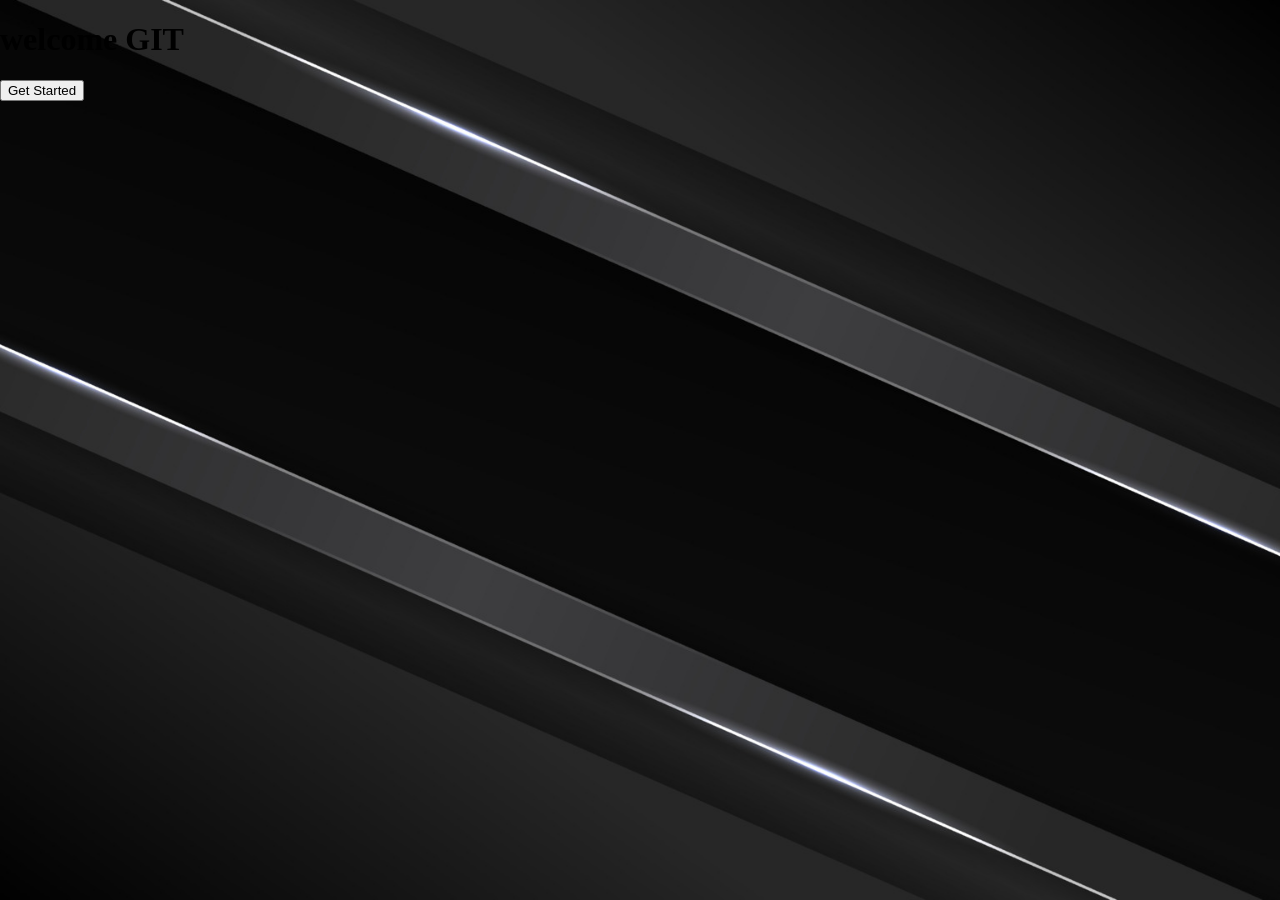
<file: static/index.html>
<!DOCTYPE html>
<html lang="en">

<head>
    <meta charset="UTF-8">
    <meta name="viewport" content="width=device-width, initial-scale=1.0">
    <title>Document</title>
    <link rel="stylesheet" href="/frontend/style.css">
</head>

<body>

    <div class="general">
        <!-- general div or overall div starts here -->
        <div class="header">
            <h1>welcome GIT</h1>
        </div>
        <a href="/onboarding"><button>Get Started</button></a>
        <!-- general div or overall div ends here -->
    </div>

</body>

</html>
</file>
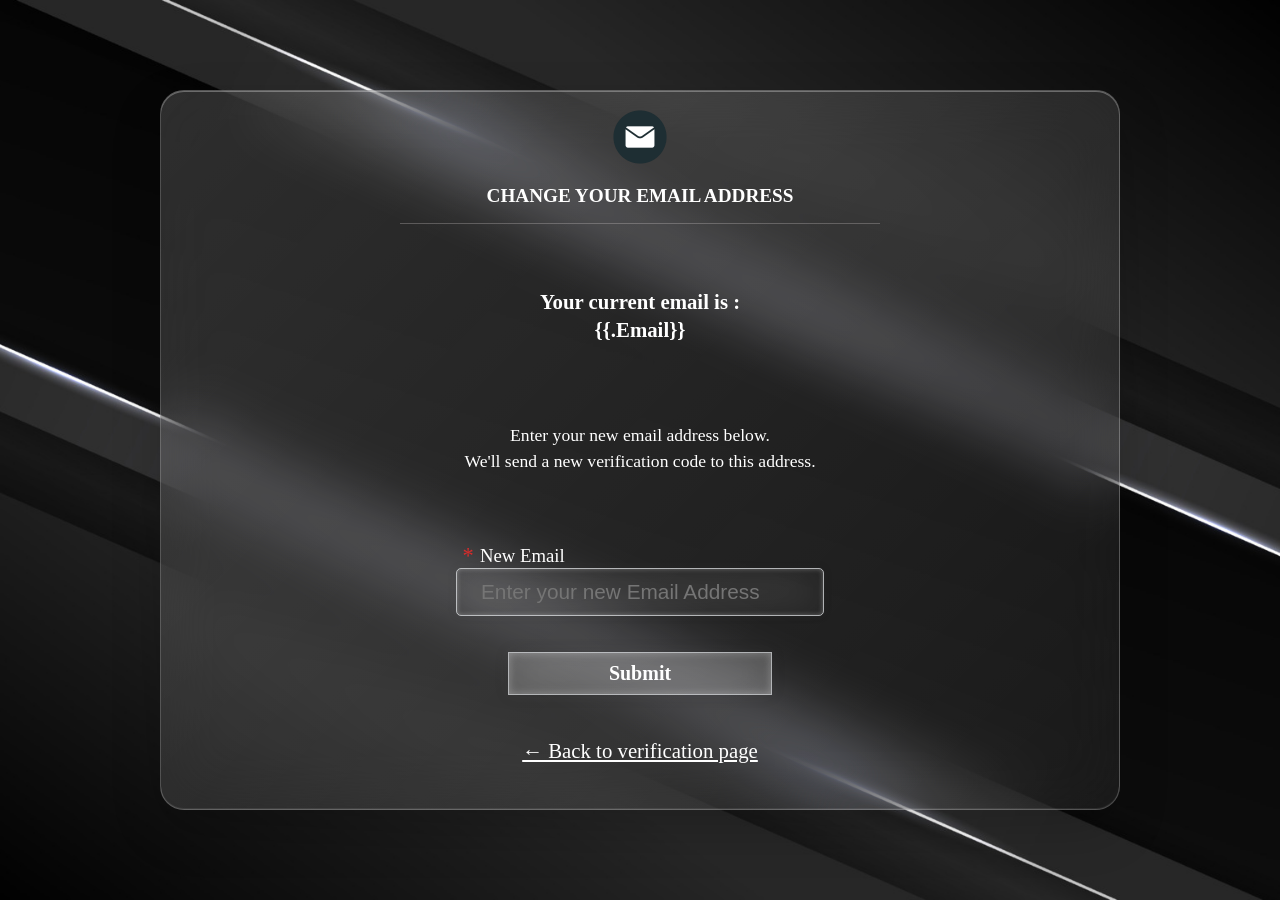
<file: static/change-email.html>
<!DOCTYPE html>
<html lang="en">

<head>
    <meta charset="UTF-8">
    <meta name="viewport" content="width=device-width, initial-scale=1.0">
    <title>Document</title>
    <link rel="stylesheet" href="/frontend/change-email.css">
</head>

<body>


    <div class="main">

        <div class="header">
            <img class="mailIcon" src="/frontend/icons/email.png" alt="">
            <h2>CHANGE YOUR EMAIL ADDRESS</h2>
        </div>
        <div class="note">
            <h3>Your current email is : <br> <strong>{{.Email}}</strong></h3> <br>
            <p id="errorMessage"></p>
            <p>Enter your new email address below. <br> We'll send a new verification code
                to this address.</p>
        </div>
        <form id="changeEmail" >
            <div>
                <label for=""><sup>*</sup>New Email</label>
                <input type="email" id="email" placeholder="Enter your new Email Address" name="emailAddress">
            </div>
            <button type="submit">Submit</button>
        </form>

        <a href="">← Back to verification page </a>
    </div>

    <script src="/frontend/change-email.js"></script>
</body>

</html>
</file>
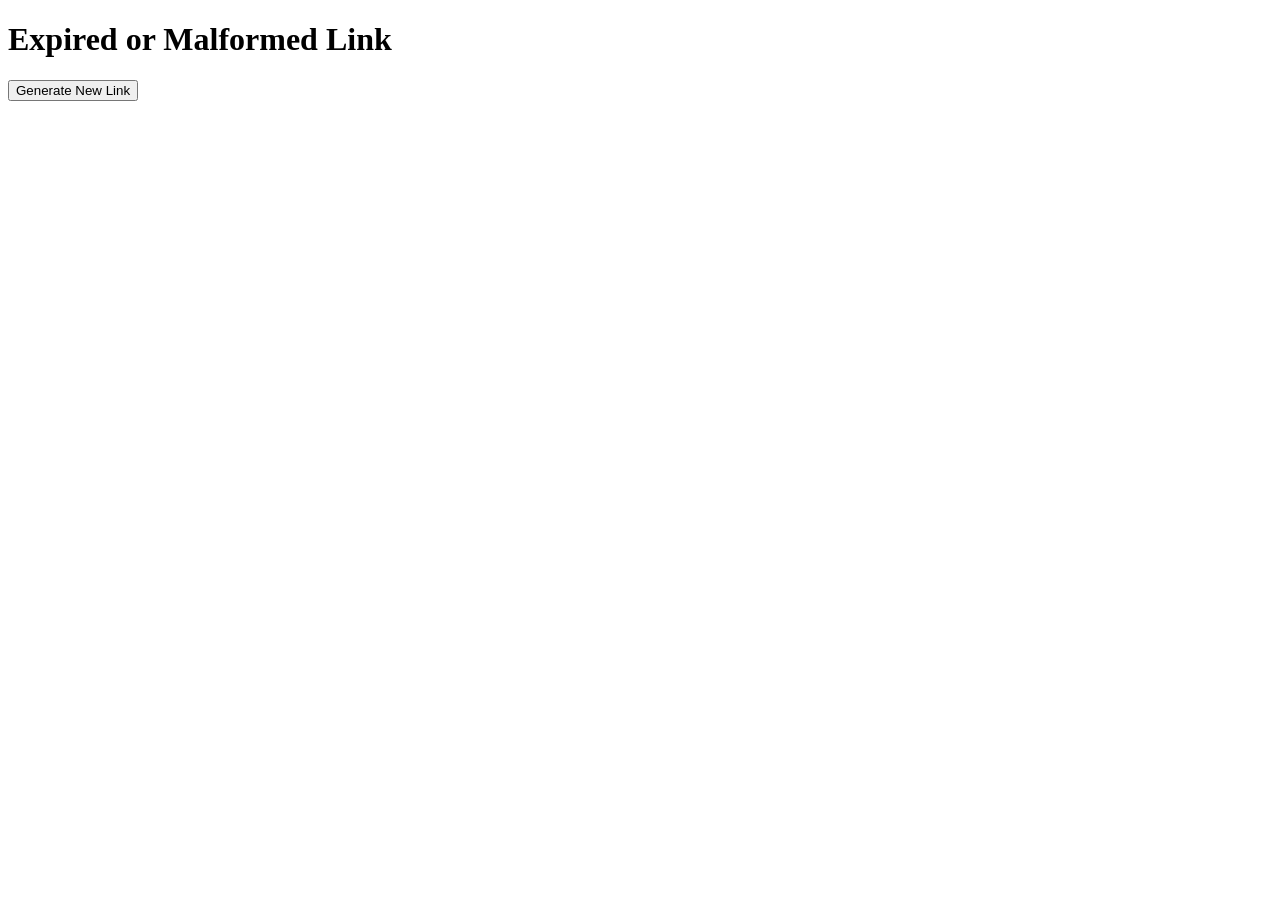
<file: static/change-error.html>
<!DOCTYPE html>
<html lang="en">

<head>
    <meta charset="UTF-8">
    <meta name="viewport" content="width=device-width, initial-scale=1.0">
    <title>Document</title>
</head>

<body>
    <h1>Expired or Malformed Link</h1>
    <a href="/forget-password"><button>Generate New Link</button></a>
</body>

</html>
</file>
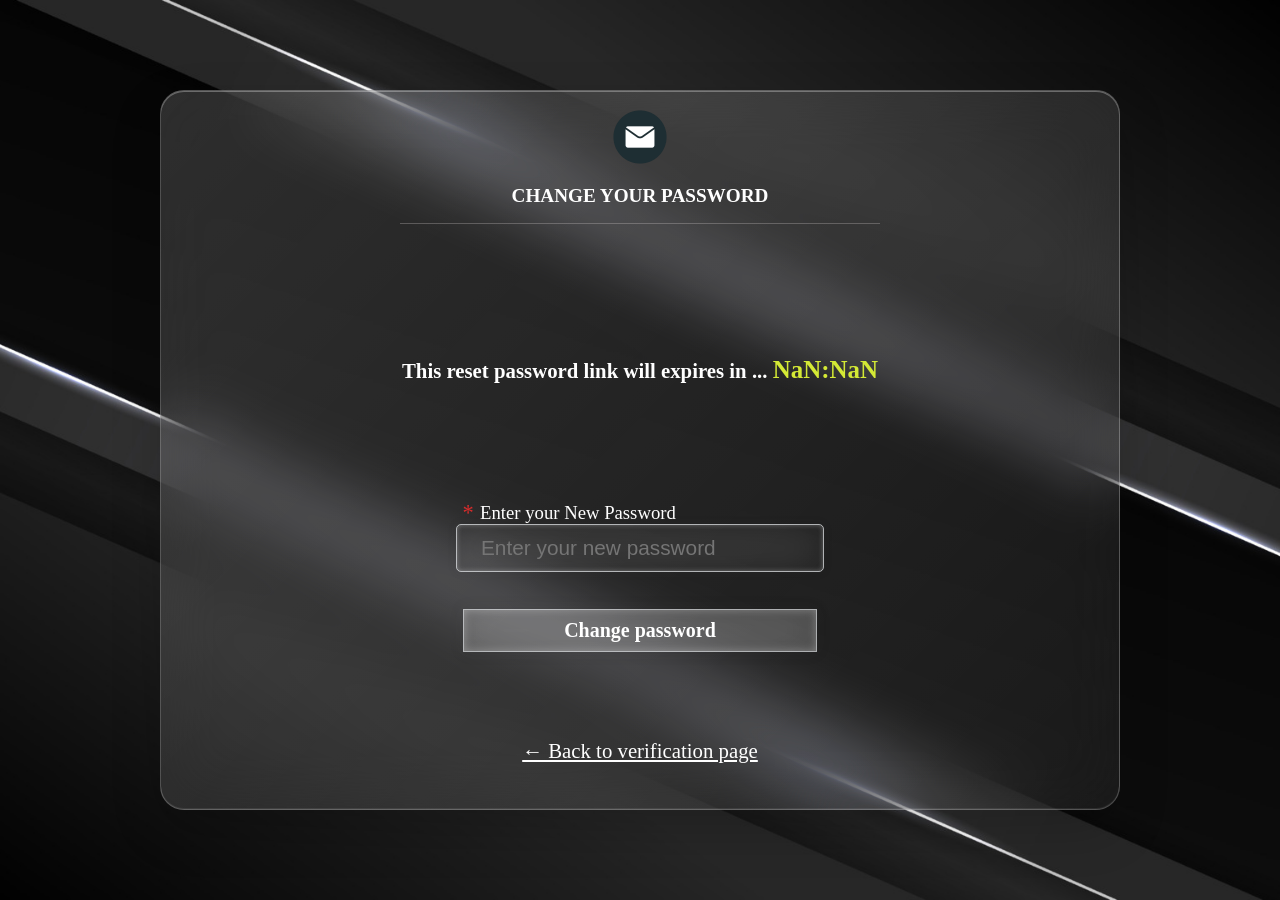
<file: static/change-password.html>
<!DOCTYPE html>
<html lang="en">

<head>
    <meta charset="UTF-8">
    <meta name="viewport" content="width=device-width, initial-scale=1.0">
    <title>Document</title>
    <link rel="stylesheet" href="/frontend/change-password.css">
</head>

<body>


    <div class="main">

        <div class="header">
            <img class="mailIcon" src="/frontend/icons/email.png" alt="">
            <h2>CHANGE YOUR PASSWORD</h2>
        </div>
        <div class="note">
            <p id="errorMessage"></p>
            <h3 id="result">  This reset password link will expires in ... <strong id="countdown" data-expires-at="{{.ExpiresAt.UTC.Format "2006-01-02T15:04:05Z"}}">
                    --:--
                </strong> </h3>
        </div>
        <form id="forgetPassword">
            <div>
                <label for=""><sup>*</sup>Enter your New Password</label>
                <input type="password" id="password" placeholder="Enter your new password" name="password">


            </div>
            <button type="submit">Change password</button>
        </form>

        <a href="">← Back to verification page </a>
    </div>

    <script src="/frontend/change-password.js"></script>
</body>

</html>
</file>
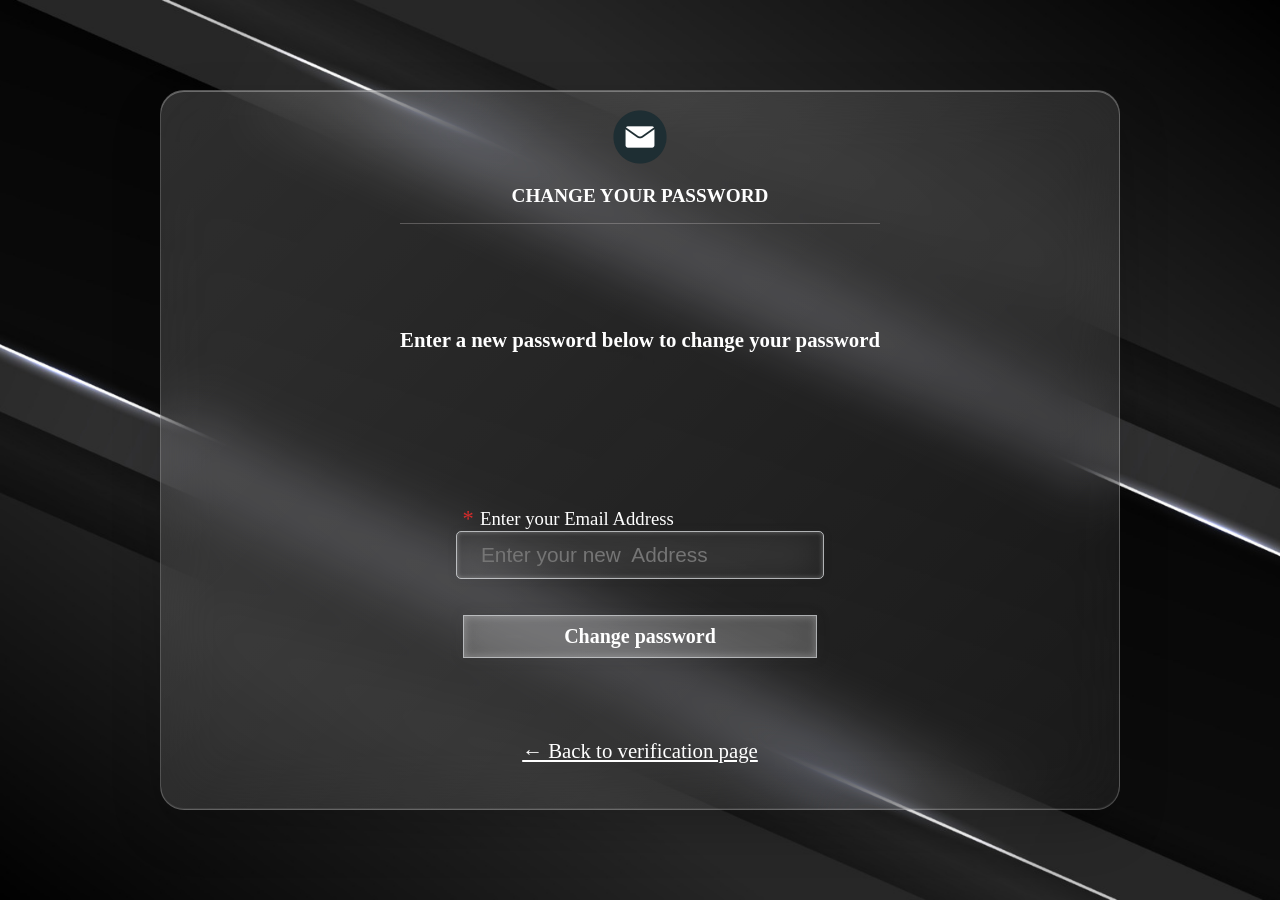
<file: static/forget-password.html>
<!DOCTYPE html>
<html lang="en">

<head>
    <meta charset="UTF-8">
    <meta name="viewport" content="width=device-width, initial-scale=1.0">
    <title>Document</title>
    <link rel="stylesheet" href="/frontend/forget-password.css">
</head>

<body>


    <div class="main">

        <div class="header">
            <img class="mailIcon" src="/frontend/icons/email.png" alt="">
            <h2>CHANGE YOUR PASSWORD</h2>
        </div>

        <div class="note open">
            <h3>If an account exists for this email <br> <strong id="email"></strong> <br> A password reset link has been sent </h3> <br>
            <p>Please check your inbox or Spam and follow and click the link to reset your password. The
                link will
                expire in .. <strong id="countdown">
                   10min
                </strong> </p>
        </div>
        <div class="note close">
            <h3>Enter a new password below to change your password </h3> <br>
            <p id="errorMessage"></p>
            <!-- <p>Enter your new email address below. <br> We'll send a new verification code
                to this address.</p> -->
        </div>
        <form id="forgetPassword" class="close">
            <div>
                <label for=""><sup>*</sup>Enter your Email Address</label>
                <input type="email" id="email" placeholder="Enter your new  Address" name="emailAddress">
            </div>
            <button type="submit">Change password</button>
        </form>

        <a href="">← Back to verification page </a>



        <script src="/frontend/forget-password.js"></script>
</body>

</html>
</file>
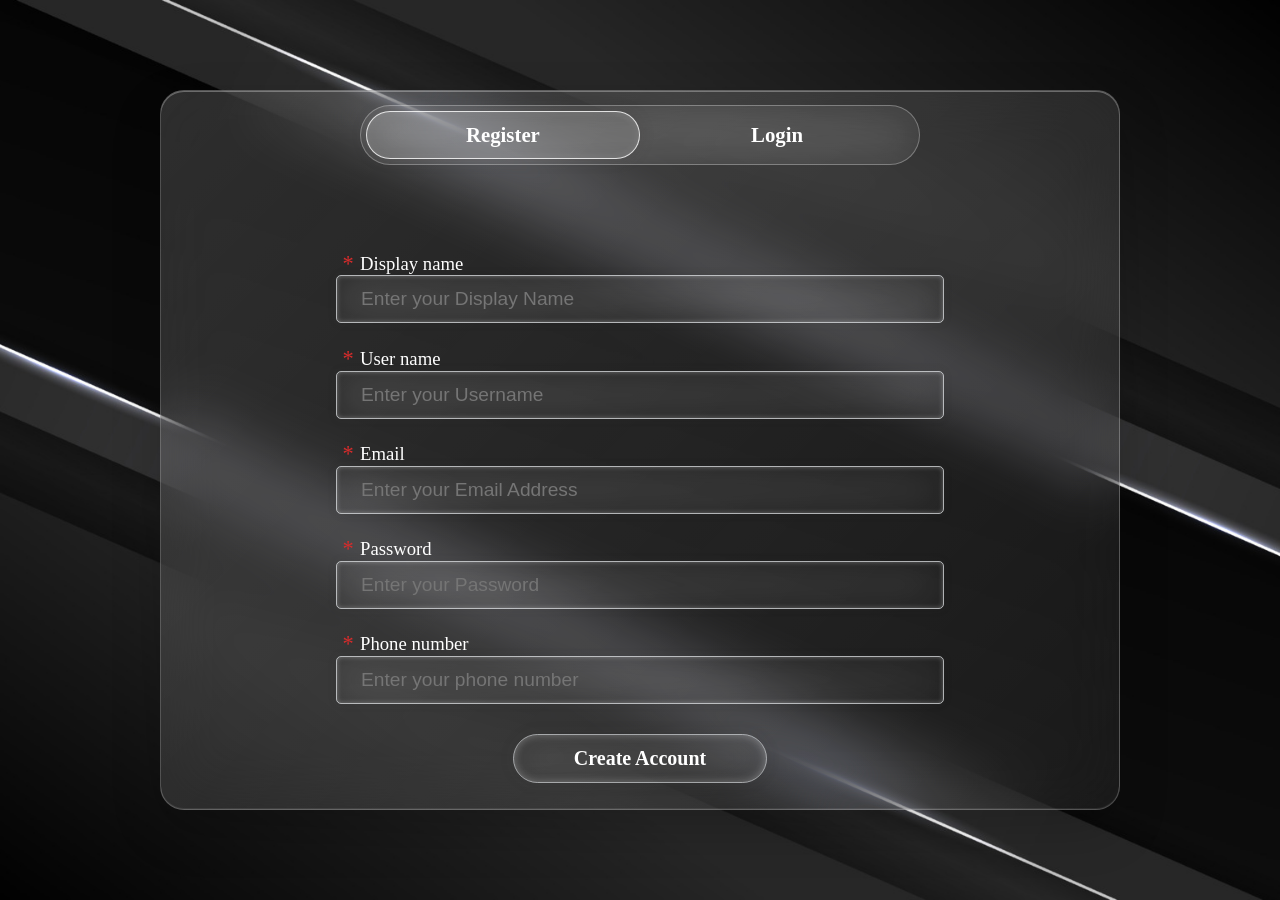
<file: static/onboarding.html>
<!DOCTYPE html>
<html lang="en">

<head>
    <meta charset="UTF-8">
    <meta name="viewport" content="width=device-width, initial-scale=1.0">
    <title>Document</title>
    <link rel="stylesheet" href="/frontend/onboarding.css">
</head>

<body>


    <div class="main">

        <div class="switch">
            <!-- Switch between Register and login Slider div starts here  -->
            <div class="slider"></div>
            <button class="option active" type="button">Register</button>
            <button class="option" type="button">Login</button>
            <!-- Switch between Register and login Slider div ends here  -->
        </div>

        <p id="errorMessage"></p>
        <div class="registerDiv">
            <!-- Registration form  div starts here -->
            <form class="register">
                <div>
                    <label for=""><sup>*</sup>Display name</label>
                    <input type="text" id="displayName" placeholder="Enter your Display Name" name="displayName">
                </div>
                <div>
                    <label for=""><sup>*</sup>User name</label>
                    <input type="text" id="userName" placeholder="Enter your Username" name="userName">
                </div>
                <div>
                    <label for=""><sup>*</sup>Email</label>
                    <input type="email" id="email" placeholder="Enter your Email Address" name="emailAddress">
                </div>
                <div>
                    <label for=""><sup>*</sup>Password</label>
                    <input type="password" id="password" placeholder="Enter your Password" name="password">
                </div>
                <div>
                    <label for=""><sup>*</sup>Phone number</label>
                    <input type="number" id="phoneNumber" placeholder="Enter your phone number" name="phoneNumber">
                </div>
                <button type="submit">Create Account</button>
            </form>
            <!-- Registration form  div ends here -->
        </div>

        <div class="loginDiv">
            <!-- login form  div starts here -->
            <form class="login">
                <div>
                    <label for=""><sup>*</sup>Email</label>
                    <input type="email" name="email" placeholder="Enter your Email Address">
                </div>
                <div>
                    <label for=""><sup>*</sup>Password</label>
                    <input type="password" name="password" placeholder="Enter your Password">
                </div>

                <button type="submit">Login</button>
                <a href="/forget-password">Forget Password ?</a>
            </form>
            <!-- login form  div starts here -->
        </div>

    </div>

    <script src="/frontend/onboarding.js"></script>
</body>

</html>
</file>
<file: frontend/style.css>
body {

    /* background-color: black;
    color: beige; */

    background-image: url(vecteezy_vector-abstract-background-with-soft-gradient-color-and_6690940.jpg);
    background-size: cover;
    background-position: center center;
    background-repeat: no-repeat;
    background-attachment: fixed;
    margin: 0;
}
</file>
<file: frontend/change-email.css>
* {
    box-sizing: border-box;
}


html,
body {

    margin: 0;
    background-image: url(vecteezy_vector-abstract-background-with-soft-gradient-color-and_6690940.jpg);
    background-size: cover;
    background-position: center center;
    background-attachment: fixed;

    font-family: 'Times New Roman', Times, serif;

}

body {
    display: flex;
    flex-direction: column;
    height: 100vh;
    justify-content: center;
    align-items: center;
}


.main {
    width: 85%;
    max-width: 60rem;
    min-width: 20rem;

    height: 70vh;
    min-height: 45rem;



    background:
        linear-gradient(135deg,
            rgba(255, 255, 255, 0.16),
            rgba(255, 255, 255, 0.06));

    backdrop-filter: blur(30px) saturate(180%);
    -webkit-backdrop-filter: blur(30px) saturate(180%);

    border: 1px solid rgba(255, 255, 255, 0.22);
    border-radius: 24px;

    box-shadow:
        0 20px 50px rgba(0, 0, 0, 0.18),
        inset 0 1px 0 rgba(255, 255, 255, 0.30),
        inset 0 -1px 0 rgba(255, 255, 255, 0.08);

    color: white;

    display: flex;
    flex-direction: column;
    justify-content: space-between;
    align-items: center;

    padding: 0.9rem;
}


.mailIcon {

    height: 4rem;

}

sup {
    position: relative;
    top: 0.5rem;
    right: 0.4rem;
    color: rgb(215, 44, 44);
    font-size: 1.4rem;
}

#errorMessage {
    width: 100%;
    min-height: 1.5rem;
    margin: 0;
    /* margin-bottom: 2rem; */
    color: red;
    font-size: 1.3rem;
    font-weight: 900;
    text-align: center;
    visibility: hidden;

}


.header {
    display: flex;
    flex-direction: column;
    justify-content: space-between;
    align-items: center;
    border-bottom: 0.1px solid rgba(226, 219, 219, 0.27);
    width: 80%;
    max-width: 30rem;
}

.header h2 {
    font-size: 1.2rem;

}


.note {
    width: 100%;
    display: flex;
    flex-direction: column;
    justify-content: space-between;
    align-items: center;
    /* border-bottom: 0.1px solid rgba(226, 219, 219, 0.27); */
    width: 80%;
    max-width: 30rem;

}

.note h3 {
    text-align: center;
    font-size: 1.3rem;
    line-height: 1.7rem;
}

.note p {
    text-align: center;
    font-size: 1.1rem;
    line-height: 1.6rem;
}

#changeEmail {
    height: 10rem;
    display: flex;
    flex-direction: column;
    justify-content: space-between;
    align-items: center;
    /* width: 100%; */

}

#changeEmail div {
    width: 100%;
    max-width: 38rem;
    display: flex;
    flex-direction: column;
}

#changeEmail input {
    height: 3rem;
    outline: none;
    padding: 1rem 1.5rem;
    width: 23rem;
    font-size: 1.3rem;
    background: none;
    /* background-color: rgba(255, 255, 255, 0.017); */
    backdrop-filter: blur(20px);
    border: 0.3px solid rgba(237, 240, 243, 0.7);
    box-shadow: 0 0 10px rgba(59, 55, 55, 0.1), inset 0 0 5px rgb(255, 255, 255, 0.3);
    border-radius: 5px;
    margin: 0;
    color: white;
}


#changeEmail label {
    position: relative;
    left: 0.8rem;
    font-size: 1.17rem;
}

button {

    padding: 0.45em 5em;
    font-size: 1.25rem;
    font-family: 'Times New Roman', Times, serif;
    font-weight: 900;
    transition: transform 0.1s ease;
    color: white;
    background-color: rgba(255, 255, 255, 0.19);
    /* background-color: transparent; */
    backdrop-filter: blur(20px);
    border: 1px solid rgba(237, 240, 243, 0.6);
    /* border-radius: 60px; */
    box-shadow: 0 0 15px rgba(59, 55, 55, 0.1), inset 0 0 8px rgb(255, 255, 255, 0.3);
    /* margin-top: 1rem; */

}




a {
    color: white;
    font-size: 1.3rem;
    margin-bottom: 2rem;
}


@media (max-width: 460px) {

    html {
        font-size: 11px;
    }


}
</file>
<file: frontend/change-password.css>
* {
    box-sizing: border-box;
}


html,
body {

    margin: 0;
    background-image: url(vecteezy_vector-abstract-background-with-soft-gradient-color-and_6690940.jpg);
    background-size: cover;
    background-position: center center;
    background-attachment: fixed;

    font-family: 'Times New Roman', Times, serif;

}

body {
    display: flex;
    flex-direction: column;
    height: 100vh;
    justify-content: center;
    align-items: center;
}


.main {
    width: 85%;
    max-width: 60rem;
    min-width: 20rem;

    height: 70vh;
    min-height: 45rem;



    background:
        linear-gradient(135deg,
            rgba(255, 255, 255, 0.16),
            rgba(255, 255, 255, 0.06));

    backdrop-filter: blur(30px) saturate(180%);
    -webkit-backdrop-filter: blur(30px) saturate(180%);

    border: 1px solid rgba(255, 255, 255, 0.22);
    border-radius: 24px;

    box-shadow:
        0 20px 50px rgba(0, 0, 0, 0.18),
        inset 0 1px 0 rgba(255, 255, 255, 0.30),
        inset 0 -1px 0 rgba(255, 255, 255, 0.08);

    color: white;

    display: flex;
    flex-direction: column;
    justify-content: space-between;
    align-items: center;

    padding: 0.9rem;
}


.mailIcon {

    height: 4rem;

}

sup {
    position: relative;
    top: 0.5rem;
    right: 0.4rem;
    color: rgb(215, 44, 44);
    font-size: 1.4rem;
}

#errorMessage {
    width: 100%;
    min-height: 1.5rem;
    margin: 0;
    /* margin-bottom: 2rem; */
    color: red;
    font-size: 1.3rem;
    font-weight: 900;
    text-align: center;
    visibility: hidden;

}

#countdown {
    color: rgb(212, 233, 53);
    /* font-weight: 900; */
    font-size: larger;
}

.header {
    display: flex;
    flex-direction: column;
    justify-content: space-between;
    align-items: center;
    border-bottom: 0.1px solid rgba(226, 219, 219, 0.27);
    width: 80%;
    max-width: 30rem;
}

.header h2 {
    font-size: 1.2rem;

}


.note {
    width: 100%;
    display: flex;
    flex-direction: column;
    justify-content: space-between;
    align-items: center;
    /* border-bottom: 0.1px solid rgba(226, 219, 219, 0.27); */
    width: 80%;
    max-width: 30rem;

}

.note h3 {
    text-align: center;
    font-size: 1.3rem;
    line-height: 1.7rem;
}


form {
    height: 10rem;
    display: flex;
    flex-direction: column;
    justify-content: space-between;
    align-items: center;
    /* width: 100%; */

}

form div {
    width: 100%;
    max-width: 38rem;
    display: flex;
    flex-direction: column;
}

form input {
    height: 3rem;
    outline: none;
    padding: 1rem 1.5rem;
    width: 23rem;
    font-size: 1.3rem;
    background: none;
    /* background-color: rgba(255, 255, 255, 0.017); */
    backdrop-filter: blur(20px);
    border: 0.3px solid rgba(237, 240, 243, 0.7);
    box-shadow: 0 0 10px rgba(59, 55, 55, 0.1), inset 0 0 5px rgb(255, 255, 255, 0.3);
    border-radius: 5px;
    margin: 0;
    color: white;
}


form label {
    position: relative;
    left: 0.8rem;
    font-size: 1.17rem;
}

button {

    padding: 0.45em 5em;
    font-size: 1.25rem;
    font-family: 'Times New Roman', Times, serif;
    font-weight: 900;
    transition: transform 0.1s ease;
    color: white;
    background-color: rgba(255, 255, 255, 0.19);
    /* background-color: transparent; */
    backdrop-filter: blur(20px);
    border: 1px solid rgba(237, 240, 243, 0.6);
    /* border-radius: 60px; */
    box-shadow: 0 0 15px rgba(59, 55, 55, 0.1), inset 0 0 8px rgb(255, 255, 255, 0.3);
    /* margin-top: 1rem; */

}

.open {
    display: none;
}


a {
    color: white;
    font-size: 1.3rem;
    margin-bottom: 2rem;
}


@media (max-width: 460px) {

    html {
        font-size: 11px;
    }


}
</file>
<file: frontend/forget-password.css>
* {
    box-sizing: border-box;
}


html,
body {

    margin: 0;
    background-image: url(vecteezy_vector-abstract-background-with-soft-gradient-color-and_6690940.jpg);
    background-size: cover;
    background-position: center center;
    background-attachment: fixed;

    font-family: 'Times New Roman', Times, serif;

}

body {
    display: flex;
    flex-direction: column;
    height: 100vh;
    justify-content: center;
    align-items: center;
}


.main {
    width: 85%;
    max-width: 60rem;
    min-width: 20rem;

    height: 70vh;
    min-height: 45rem;



    background:
        linear-gradient(135deg,
            rgba(255, 255, 255, 0.16),
            rgba(255, 255, 255, 0.06));

    backdrop-filter: blur(30px) saturate(180%);
    -webkit-backdrop-filter: blur(30px) saturate(180%);

    border: 1px solid rgba(255, 255, 255, 0.22);
    border-radius: 24px;

    box-shadow:
        0 20px 50px rgba(0, 0, 0, 0.18),
        inset 0 1px 0 rgba(255, 255, 255, 0.30),
        inset 0 -1px 0 rgba(255, 255, 255, 0.08);

    color: white;

    display: flex;
    flex-direction: column;
    justify-content: space-between;
    align-items: center;

    padding: 0.9rem;
}


.mailIcon {

    height: 4rem;

}

sup {
    position: relative;
    top: 0.5rem;
    right: 0.4rem;
    color: rgb(215, 44, 44);
    font-size: 1.4rem;
}

#errorMessage {
    width: 100%;
    min-height: 1.5rem;
    margin: 0;
    /* margin-bottom: 2rem; */
    color: red;
    font-size: 1.3rem;
    font-weight: 900;
    text-align: center;
    /* visibility: hidden; */

}

#countdown {
    color: red;
    font-size: 1.3rem;
    font-weight: 900;
}

.header {
    display: flex;
    flex-direction: column;
    justify-content: space-between;
    align-items: center;
    border-bottom: 0.1px solid rgba(226, 219, 219, 0.27);
    width: 80%;
    max-width: 30rem;
}

.header h2 {
    font-size: 1.2rem;

}


.note {
    width: 100%;
    display: flex;
    flex-direction: column;
    justify-content: space-between;
    align-items: center;
    /* border-bottom: 0.1px solid rgba(226, 219, 219, 0.27); */
    width: 80%;
    max-width: 30rem;

}

.note h3 {
    text-align: center;
    font-size: 1.3rem;
    line-height: 1.9rem;
}


form {
    height: 10rem;
    display: flex;
    flex-direction: column;
    justify-content: space-between;
    align-items: center;
    /* width: 100%; */

}

form div {
    width: 100%;
    max-width: 38rem;
    display: flex;
    flex-direction: column;
}

form input {
    height: 3rem;
    outline: none;
    padding: 1rem 1.5rem;
    width: 23rem;
    font-size: 1.3rem;
    background: none;
    /* background-color: rgba(255, 255, 255, 0.017); */
    backdrop-filter: blur(20px);
    border: 0.3px solid rgba(237, 240, 243, 0.7);
    box-shadow: 0 0 10px rgba(59, 55, 55, 0.1), inset 0 0 5px rgb(255, 255, 255, 0.3);
    border-radius: 5px;
    margin: 0;
    color: white;
}


form label {
    position: relative;
    left: 0.8rem;
    font-size: 1.17rem;
}

button {

    padding: 0.45em 5em;
    font-size: 1.25rem;
    font-family: 'Times New Roman', Times, serif;
    font-weight: 900;
    transition: transform 0.1s ease;
    color: white;
    background-color: rgba(255, 255, 255, 0.19);
    /* background-color: transparent; */
    backdrop-filter: blur(20px);
    border: 1px solid rgba(237, 240, 243, 0.6);
    /* border-radius: 60px; */
    box-shadow: 0 0 15px rgba(59, 55, 55, 0.1), inset 0 0 8px rgb(255, 255, 255, 0.3);
    /* margin-top: 1rem; */

}

.open {
    display: none;
}


a {
    color: white;
    font-size: 1.3rem;
    margin-bottom: 2rem;
}


@media (max-width: 460px) {

    html {
        font-size: 11px;
    }


}
</file>
<file: frontend/onboarding.css>
* {
    box-sizing: border-box;
}


html,
body {

    margin: 0;
    background-image: url(vecteezy_vector-abstract-background-with-soft-gradient-color-and_6690940.jpg);
    background-size: cover;
    background-position: center center;
    background-attachment: fixed;

    font-family: 'Times New Roman', Times, serif;

}

body {
    display: flex;
    flex-direction: column;
    height: 100vh;
    justify-content: center;
    align-items: center;
}


.main {
    width: 85%;
    max-width: 60rem;
    min-width: 20rem;

    height: 70vh;
    min-height: 45rem;



    background:
        linear-gradient(135deg,
            rgba(255, 255, 255, 0.16),
            rgba(255, 255, 255, 0.06));

    backdrop-filter: blur(30px) saturate(180%);
    -webkit-backdrop-filter: blur(30px) saturate(180%);

    border: 1px solid rgba(255, 255, 255, 0.22);
    border-radius: 24px;

    box-shadow:
        0 20px 50px rgba(0, 0, 0, 0.18),
        inset 0 1px 0 rgba(255, 255, 255, 0.30),
        inset 0 -1px 0 rgba(255, 255, 255, 0.08);

    color: white;

    display: flex;
    flex-direction: column;
    justify-content: space-between;
    align-items: center;

    padding: 0.9rem;
}

sup {
    position: relative;
    top: 0.5rem;
    right: 0.4rem;
    color: rgb(215, 44, 44);
    font-size: 1.4rem;
}


#errorMessage {
    display: none;
    color: red;
    position: relative;
    top: 1rem;
    font-size: 1.3rem;
    font-weight: 900;
}

input:-webkit-autofill,
input:-webkit-autofill:hover,
input:-webkit-autofill:focus,
input:-webkit-autofill:active {
    -webkit-text-fill-color: white !important;
    -webkit-box-shadow: 0 0 0 1000px transparent inset !important;
    box-shadow: 0 0 0 1000px transparent inset !important;
    background-color: transparent !important;
    transition: background-color 9999s ease-in-out 0s;
}

/* Styling of slider starts here */

.switch {
    position: relative;

    display: flex;
    width: 75%;
    max-width: 35rem;
    padding: 0.3rem;

    background-color: rgba(255, 255, 255, 0.025);
    backdrop-filter: blur(20px);
    -webkit-backdrop-filter: blur(20px);

    border: 1px solid rgba(255, 255, 255, 0.3);
    border-radius: 999px;
}

.option {
    position: relative;
    z-index: 2;

    flex: 1;
    height: 3rem;

    border: none;
    background: transparent;

    color: white;
    font-size: 1.3rem;
    font-family: 'Times New Roman', Times, serif;
    font-weight: 900;
    cursor: pointer;
}

.slider {
    position: absolute;
    z-index: 1;

    top: 0.3rem;
    left: 0.3rem;

    width: calc(50% - 0.3rem);
    height: 3rem;

    border-radius: 999px;

    background: rgba(255, 255, 255, 0.15);
    border: 1px solid rgba(255, 255, 255, 0.8);

    /* transition: transform 0.4s cubic-bezier(0.4, 0, 0.2, 1); */
    transition: transform 0.5s cubic-bezier(0.22, 1, 0.36, 1);

    box-shadow: 0 0 15px rgba(59, 55, 55, 0.2),
        inset 0 0 8px rgb(255, 255, 255, 0.1);

}

.switch.register-active .slider {
    transform: translateX(100%);
}

.fadeInReg {
    animation: fadeInRegMovement 0.3s linear;

}

@keyframes fadeInRegMovement {
    0% {
        right: -10%;
        opacity: 0;
    }

    25% {
        right: -7.5%;
        opacity: 0.15;
    }

    50% {
        right: -3%;
        opacity: 0.60;
    }

    75% {
        right: -1.5%;
        opacity: 0.8;
    }

    100% {
        right: 0;
        opacity: 1;
    }
}

.fadeInLog {
    animation: fadeInLogMovement 0.3s linear;
}

@keyframes fadeInLogMovement {
    0% {
        left: -10%;
        opacity: 0;
    }

    25% {
        left: -7.5%;
        opacity: 0.15;
    }

    50% {
        left: -3%;
        opacity: 0.30;
    }

    75% {
        left: -1.5%;
        opacity: 0.8;
    }

    100% {
        left: 0;
        opacity: 1;
    }
}


/* Styling of slider ends here */


/* Styling of registeration form starts here */

.registerDiv {
    display: block;
    width: 100%;
    height: 80%;
    /* border: 1px solid red; */

    position: relative;

}

.register {

    height: 100%;
    display: flex;
    flex-direction: column;
    justify-content: space-between;
    align-items: center;

}

.register div {
    width: 80%;
    max-width: 38rem;
    display: flex;
    flex-direction: column;
}

.register input {
    height: 3rem;
    outline: none;
    padding: 1rem 1.5rem;
    font-size: 1.2rem;
    background: none;
    /* background-color: rgba(255, 255, 255, 0.017); */
    backdrop-filter: blur(20px);
    border: 0.3px solid rgba(237, 240, 243, 0.7);
    box-shadow: 0 0 10px rgba(59, 55, 55, 0.1), inset 0 0 5px rgb(255, 255, 255, 0.3);
    border-radius: 5px;
    margin: 0;
    color: white;
}


.register label {
    position: relative;
    left: 0.8rem;
    font-size: 1.17rem;
}


.register button {

    padding: 0.6em 3em;
    font-size: 1.25em;
    font-family: 'Times New Roman', Times, serif;
    font-weight: 900;
    transition: transform 0.1s ease;
    color: white;
    background-color: rgba(255, 255, 255, 0.17);
    background-color: transparent;
    backdrop-filter: blur(20px);
    border: 1px solid rgba(237, 240, 243, 0.6);
    border-radius: 60px;
    box-shadow: 0 0 15px rgba(59, 55, 55, 0.1), inset 0 0 8px rgb(255, 255, 255, 0.3);
    margin-bottom: 0.7rem;
    margin-top: 1rem;
}

/* Styling of registeration form ends here */



/* Styling of loginform starts here */

.loginDiv {
    display: none;
    width: 100%;
    height: 70%;
    /* border: 1px solid red; */

    position: relative;
}


.login {
    height: 100%;
    display: flex;
    flex-direction: column;
    justify-content: space-between;
    align-items: center;
}

.login div {
    width: 80%;
    max-width: 38rem;
    display: flex;
    flex-direction: column;
}

.login input {
    height: 3.3rem;
    outline: none;
    padding: 1rem 1.5rem;
    font-size: 1.2rem;
    background: none;
    /* background-color: rgba(255, 255, 255, 0.017); */
    backdrop-filter: blur(20px);
    border: 0.3px solid rgba(237, 240, 243, 0.7);
    box-shadow: 0 0 10px rgba(59, 55, 55, 0.1), inset 0 0 5px rgb(255, 255, 255, 0.3);
    border-radius: 5px;
    margin: 0;
    color: white;
}

.login label {
    position: relative;
    left: 0.8rem;
    font-size: 1.19rem;
}

.login button {

    padding: 0.6em 4.5em;
    font-size: 1.25em;
    font-family: 'Times New Roman', Times, serif;
    font-weight: 900;
    transition: transform 0.1s ease;
    color: white;
    background-color: rgba(255, 255, 255, 0.17);
    /* background-color: transparent; */
    backdrop-filter: blur(20px);
    border: 1px solid rgba(237, 240, 243, 0.6);
    border-radius: 60px;
    box-shadow: 0 0 15px rgba(59, 55, 55, 0.1), inset 0 0 8px rgb(255, 255, 255, 0.3);
    /* margin-bottom: 0.7rem; */
    margin-top: 1rem;

}

.login a {
    position: relative;
    color: beige;
    font-family: 'Times New Roman', Times, serif;
    font-size: 1.3rem;
    margin-bottom: 4rem;
}

/* Styling of login form ends here */




@media (max-width: 460px) {

    html {
        font-size: 11px;
    }


}
</file>
